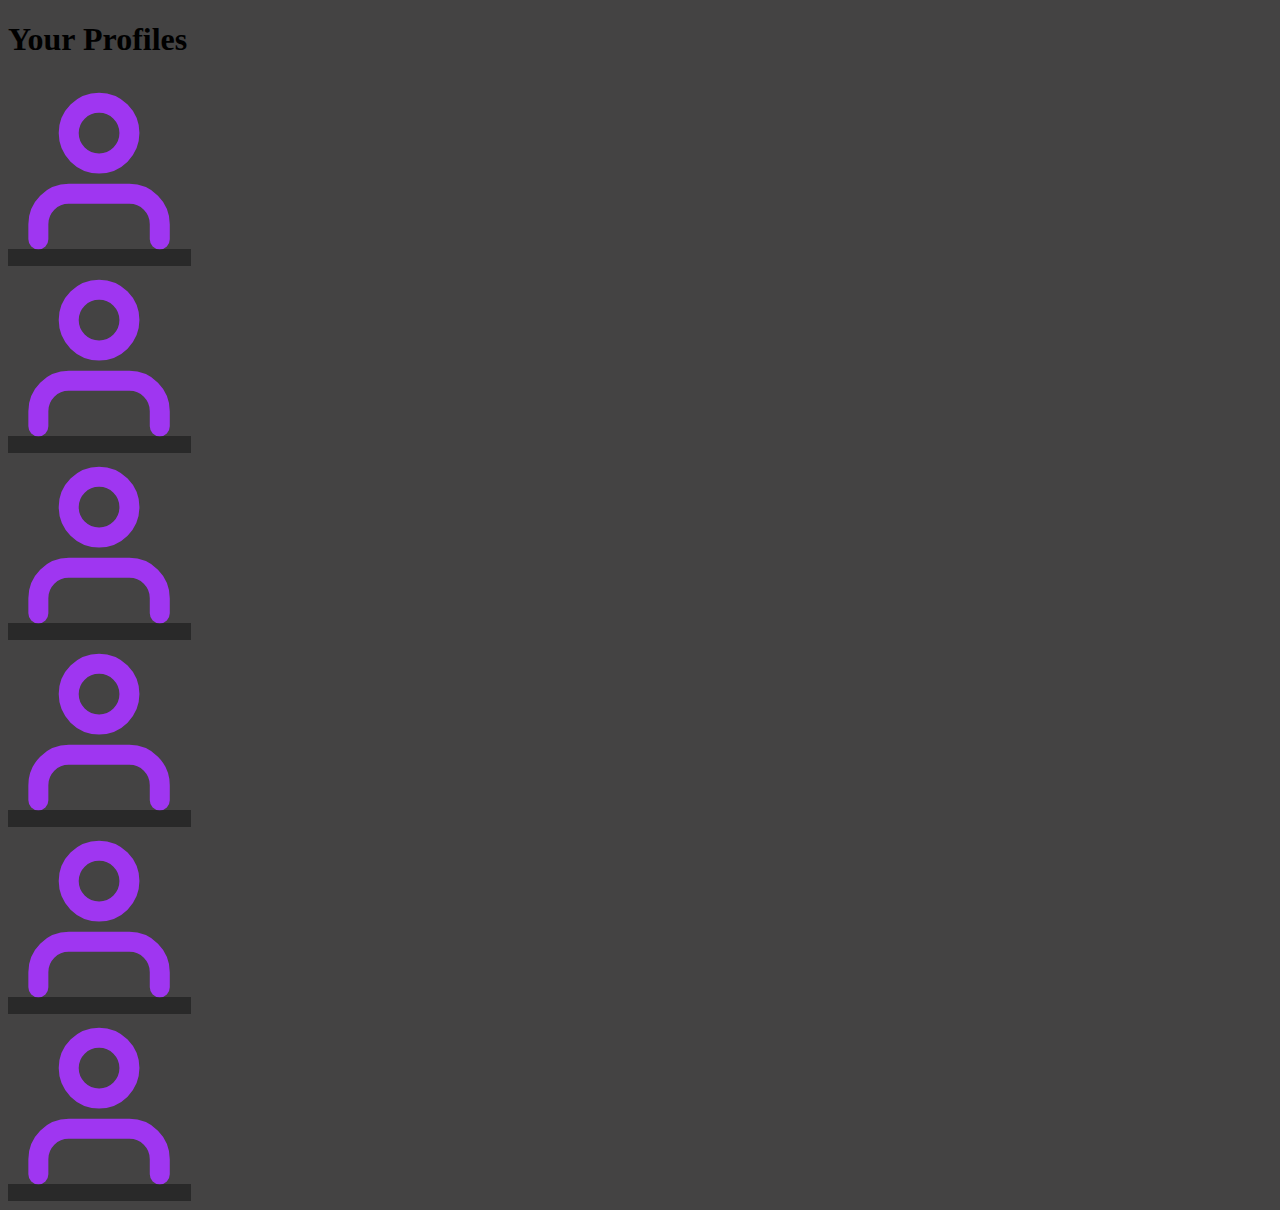
<file: pre_home.html>
<!DOCTYPE html>
<html lang="en">

<head>
    <meta charset="UTF-8">
    <meta http-equiv="X-UA-Compatible" content="IE=edge">
    <meta name="viewport" content="width=device-width, initial-scale=1.0">
    <title>Pre Home</title>
    <link rel="stylesheet" href="css/variables.css">
    <link rel="stylesheet" href="css/preHome.css">
    <link href="https://cdn.jsdelivr.net/npm/bootstrap@5.1.3/dist/css/bootstrap.min.css" rel="stylesheet"
        integrity="sha384-1BmE4kWBq78iYhFldvKuhfTAU6auU8tT94WrHftjDbrCEXSU1oBoqyl2QvZ6jIW3" crossorigin="anonymous">
    <script src="https://cdn.jsdelivr.net/npm/bootstrap@5.1.3/dist/js/bootstrap.bundle.min.js"
        integrity="sha384-ka7Sk0Gln4gmtz2MlQnikT1wXgYsOg+OMhuP+IlRH9sENBO0LRn5q+8nbTov4+1p"
        crossorigin="anonymous"></script>
</head>

<body class="cw_gray_bg">

    <div class="container">
        <h1 class="text-white display-1 text-center mt-5">Your Profiles</h1>
        <!-- first row -->
        <div class="movie-container row text-center">
            <div class="col-md-4">
                <a class="btn cw_dark_bg" href="home.html" role="button">
                    <img src="img/user.svg" alt="user">
                </a>
            </div>

            <div class="col-md-4">
                <a class="btn cw_dark_bg" href="home.html" role="button">
                    <img src="img/user.svg" alt="user">
                </a>
            </div>

            <div class="col-md-4">
                <a class="btn cw_dark_bg" href="home.html" role="button">
                    <img src="img/user.svg" alt="user">
                </a>
            </div>
        </div>

        <div class="movie-container row text-center">

            <div class="col-md-4">
                            <a class="btn cw_dark_bg" href="home.html" role="button">
                <img src="img/user.svg" alt="user">
            </a>
            </div>

            <div class="col-md-4">
                <a class="btn cw_dark_bg" href="home.html" role="button">
                    <img src="img/user.svg" alt="user">
                </a>
            </div>
            <div class="col-md-4">
                <a class="btn cw_dark_bg" href="home.html" role="button">
                    <img src="img/user.svg" alt="user">
                </a>
            </div>

            </a>
        </div>
    </div>
</body>

</html>
</file>
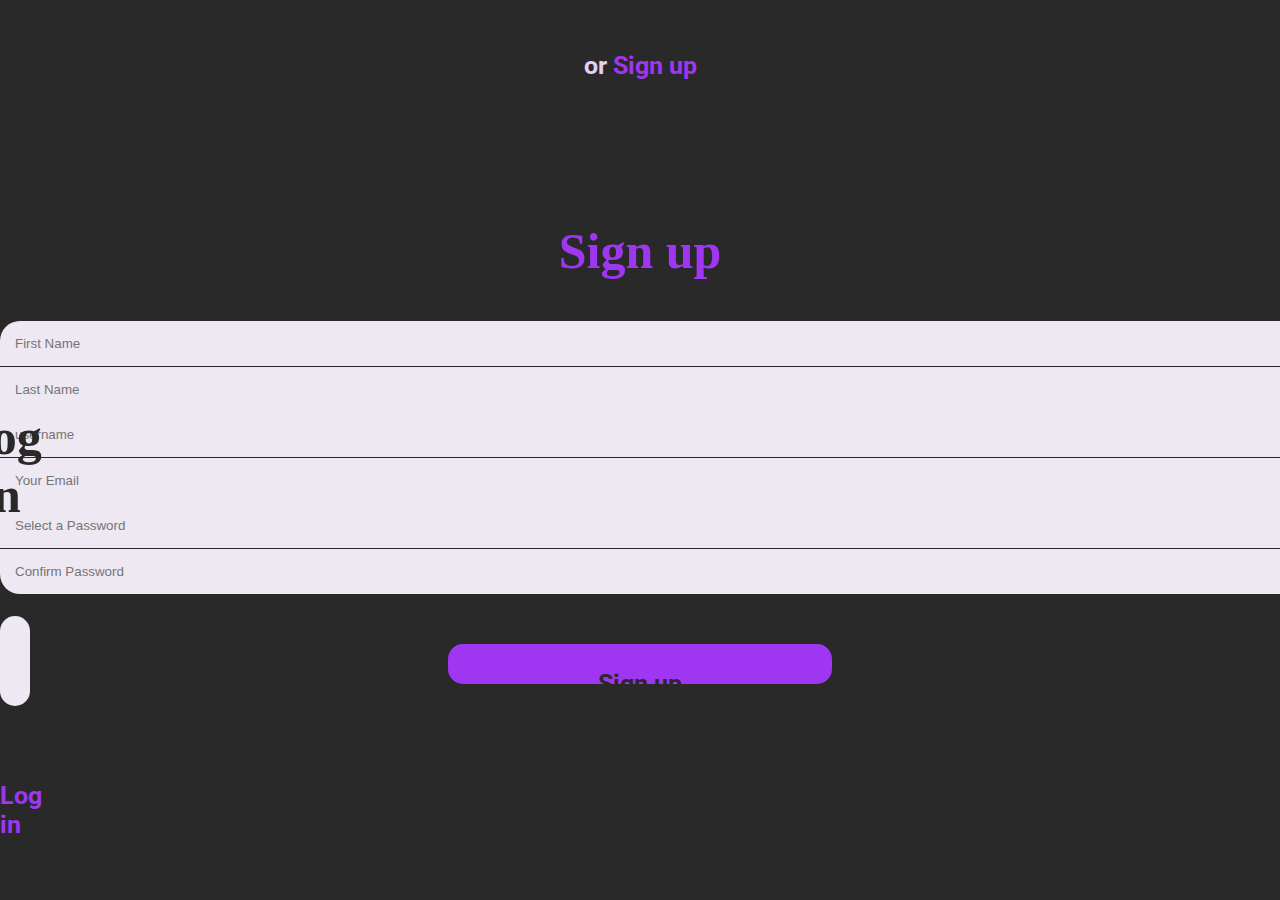
<file: pages/individualM.html>
<!DOCTYPE html>
<html lang="en">

<head>
    <meta charset="UTF-8">
    <meta name="viewport" content="width=device-width, initial-scale=1.0">
    <title>Document</title>
    <link rel="stylesheet" href="../css/indavidualM.css">
    <link rel="stylesheet" href="https://cdn.jsdelivr.net/npm/bootstrap@5.1.1/dist/css/bootstrap.min.css" integrity="sha384-F3w7mX95PdgyTmZZMECAngseQB83DfGTowi0iMjiWaeVhAn4FJkqJByhZMI3AhiU" crossorigin="anonymous">
    <link rel="stylesheet" href="../css/variables.css">

    <!-- font-family: 'Roboto', sans-serif; -->
    <link rel="preconnect" href="https://fonts.googleapis.com">
    <link rel="preconnect" href="https://fonts.gstatic.com" crossorigin>
    <link href="https://fonts.googleapis.com/css2?family=Roboto:ital,wght@0,100;0,300;0,400;0,500;0,700;0,900;1,100;1,300;1,400;1,500;1,700;1,900&display=swap" rel="stylesheet">

    <link rel="preconnect" href="https://fonts.googleapis.com">
    <link rel="preconnect" href="https://fonts.gstatic.com" crossorigin>
    <link href="https://fonts.googleapis.com/css2?family=Roboto:ital,wght@0,100;0,300;0,400;0,500;0,700;0,900;1,100;1,300;1,400;1,500;1,700;1,900&display=swap" rel="stylesheet">
</head>

<body>

    <div class="container-fluid content">
        <!-- HEADER -->
        <!-- navigation bar -->
        <nav class="navbar navbar-expand-md navbar-dark">
            <div class="container-fluid">
                <img class="logo" src="../Img/Logo-02.svg" alt="logo" height="150px">
                <div class="collapse navbar-collapse nav-buttons">
                    <ul class="navbar-nav me-auto mb-2 mb-md-0 nav-buttons">
                        <li class="nav-item"><a class="nav-link" aria-current="page" href="MovieLibrary.html">Movie Library</a></li>
                        <li class="nav-item"><a class="nav-link active" href="WatchLater.html">Watch Later</a></li>
                    </ul>
                    <input class="search-bar col-2" type="search" placeholder="Search...">
                </div>
            </div>
        </nav>
        <!--navbar -->

        <div class="row">
            <div class="col-12 con-header-M">
                <div class="backdrop">
                    <div class="movie-header">
                        <h1 class="movie-name-M">Movie name</h1>
                        <div class="dir-year">
                            <p class="director-M">director-M</p>
                            <p class="year-M">year-M</p>
                        </div>
                        <!-- <div class="btn-play-M">
                        <img src="" alt="">
                        <h2 class="play-text-M">Play</h2>
                    </div> -->
                    </div>
                    <img class="backdrop-img" src="" alt="">
                </div>
                <div class="duration-M">
                    <p class="duration"> 0:02:12</p>
                </div>
            </div>
        </div>
        <!-- additional info  -->
        <div class="row ">
            <div class="col-12 con-additional-M">
                <div class="addit-info-M">
                    <h2 class="light-text">additional inforamtion:</h2>

                    <!--  STAR RATING -->

                    <div class="star-rating-M">
                        <div class="innerstar-block-M">
                        </div>
                    </div>

                    <!--___STAR RATING___-->

                    <div class="credits-M light-text">
                        <div class="cast-M">
                            <h4>Cast: </h4>
                            <div class="inner-cast_M">
                                <h3 class="cast-text-M"></h3>
                            </div>
                            <div class="view-more-btn">
                                <p>more</p>
                            </div>
                        </div>
                        <div class="con-ganre-M">
                            <h4>Genres:</h4>
                            <h3 class="genres-text-M"></h3>
                        </div>
                        <div class="con-lang-M">
                            <h4>Languge:</h4>
                            <h3 class="lang-text-M"></h3>
                        </div>
                    </div>
                </div>
            </div>
        </div>
        <!-- wave SVG -->
        <div class="row ">
            <div class="col-12 con-wave-M">
                <div class="wave-M ">
                    <div class="custom-shape-divider-top-1634556212">
                        <svg data-name="Layer 1" xmlns="http://www.w3.org/2000/svg" viewBox="0 0 1200 120" preserveAspectRatio="none">
                            <path d="M321.39,56.44c58-10.79,114.16-30.13,172-41.86,82.39-16.72,168.19-17.73,250.45-.39C823.78,31,906.67,72,985.66,92.83c70.05,18.48,146.53,26.09,214.34,3V0H0V27.35A600.21,600.21,0,0,0,321.39,56.44Z" class="shape-fill"></path>
                        </svg>
                    </div>
                </div>
            </div>
        </div>
        <!--___wave SVG___-->

        <!-- synopsis -->
        <div class="row ">
            <div class="col-12 synopsis">
                <div class="con-syn">
                    <p class=" synopsis-text-M"> </p>
                </div>
            </div>
        </div>
        <!--__synopsis___-->

        <!-- similar movies -->
        <div class="similar-movie-container-M row">
            <h2 class="light-text"> Similar movies </h2>
            <!-- where movie cards are being added -->
        </div>
        <!--___similar movies___-->

        <!--__synopsis___-->

        <!-- Recommended movies -->
        <div class="rocomm-movie-container-M row">
            <h2 class="light-text"> Recommended movies </h2>
            <!-- where movie cards are being added -->
        </div>
        <!--Recommended movies___-->

        <div class="col-12 footer">
            <h5>copyright©couchwatch</h5>
            <a href="http://instagram.com">
                <div class="social-media-link instagram"></div>
            </a>
            <a href="http://twitter.com">
                <div class="social-media-link twitter"></div>
            </a>
            <a href="http://facebook.com">
                <div class="social-media-link facebook"></div>
            </a>
            <a href="mailto:couch@watch.co.za">
                <div class="social-media-link mail"></div>
            </a>
        </div>
        <!-- footer -->
    </div>

    <script src="../js/jquery-3.6.0.min.js"></script>
    <script src="../js/individualM.js"></script>
</body>

</html>
</file>
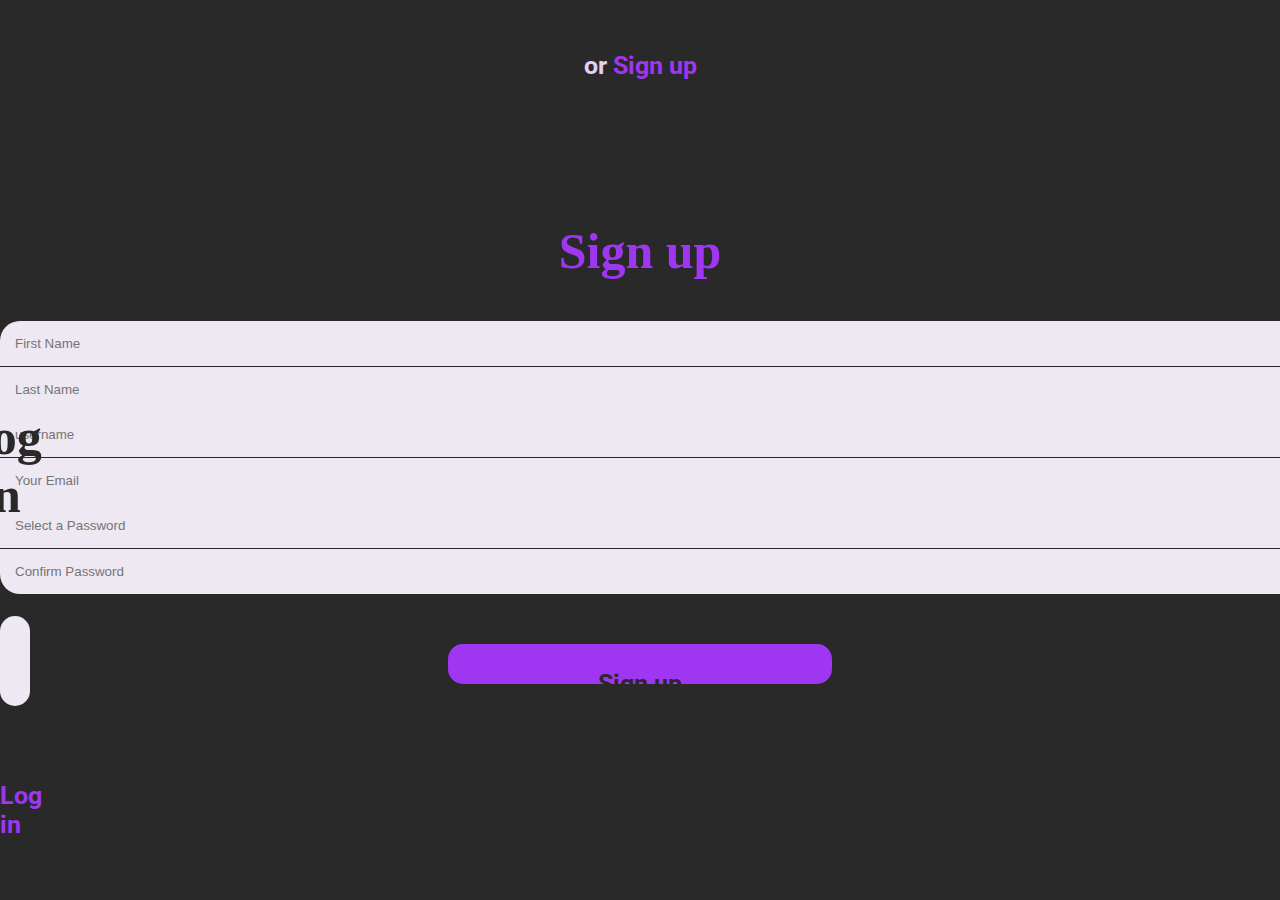
<file: pages/login.html>
<!DOCTYPE html>
<html lang="en">

<head>
    <meta charset="UTF-8">
    <meta name="viewport" content="width=device-width, initial-scale=1.0">
    <title>Couch-Watch</title>

    <!-- css links -->
    <link rel="stylesheet" href="../css/login.css">

    <!-- bootstrap -->
    <link rel="stylesheet" href="https://cdn.jsdelivr.net/npm/bootstrap@5.1.1/dist/css/bootstrap.min.css" integrity="sha384-F3w7mX95PdgyTmZZMECAngseQB83DfGTowi0iMjiWaeVhAn4FJkqJByhZMI3AhiU" crossorigin="anonymous">


    <!-- font-family: 'Roboto', sans-serif; -->
    <link rel="preconnect" href="https://fonts.googleapis.com">
    <link rel="preconnect" href="https://fonts.gstatic.com" crossorigin>
    <link href="https://fonts.googleapis.com/css2?family=Roboto:ital,wght@0,100;0,300;0,400;0,500;0,700;0,900;1,100;1,300;1,400;1,500;1,700;1,900&display=swap" rel="stylesheet">

    <!-- API Key (v3 auth) -->
    <!-- 4d51cad1f6d8c339de5671b9d1223770 -->

    <!-- JS files -->
    <script src="../js/data.js"></script>
</head>


<body>

    <div class="container-fluid">
        <div class="row block">
            <div class="col-12 blue">
                <div class="knoppie-sing-up">
                    <p><span class="light-text">or</span> <span class="purple-text">Sign up</span></p>
                </div>
                <div class=" col-xl-6 col-lg-12 form-container">
                    <h2 class="purple-text">Sign up</h2>
                    <form class="col-xl-6">
                        <input type="text" placeholder="First Name" autofocus required style="border-radius: 20px 20px 0px 0px;" autocomplete="off">
                        <input type="text" placeholder="Last Name" required autocomplete="off">
                        <input type="text" placeholder="username" required autocomplete="off">
                        <input type="email" placeholder="Your Email" required autocomplete="off">
                        <input type="password" placeholder="Select a Password" required autocomplete="off">
                        <input type="password" placeholder="Confirm Password" required style="border-radius:0px 0px 20px 20px;" autocomplete="off">
                    </form>
                    <div class=" from-btn ">
                        <p> Sign up</p>
                    </div>
                </div>
            </div>
            <div class="col-12 red ">
                <div class="wave ">
                    <div class="custom-shape-divider-top-1634202613">
                        <svg data-name="Layer 1" xmlns="http://www.w3.org/2000/svg" viewBox="0 0 1200 120" preserveAspectRatio="none">
                            <path d="M321.39,56.44c58-10.79,114.16-30.13,172-41.86,82.39-16.72,168.19-17.73,250.45-.39C823.78,31,906.67,72,985.66,92.83c70.05,18.48,146.53,26.09,214.34,3V0H0V27.35A600.21,600.21,0,0,0,321.39,56.44Z" class="shape-fill"></path>
                        </svg>
                    </div>
                    <div class="col-2 knoppie-log-in ">
                        <p><span class="light-text ">or</span> <span class="black-text ">Log in</span></p>
                    </div>
                </div>
                <div class=" col-6 log-in-form-container">
                    <h2 class="black-text">Log in</h2>
                    <div class="login-inner">
                        <form>
                            <input type="text" class="username" placeholder="username or email" autofocus required style="border-radius: 20px 20px 0px 0px;" autocomplete="off">
                            <input class="password" type="password" placeholder="Confirm Password" required style="border-radius:0px 0px 20px 20px;" autocomplete="off">
                        </form>
                    </div>
                    <div class=" log-in-from-btn ">
                        <p> Log in</p>
                    </div>
                </div>
            </div>
        </div>
        <script src="../js/jquery-3.6.0.min.js "></script>
        <script src="../js/login.js "></script>
</body>

</html>
</file>
<file: css/variables.css>
.cw_purple_bg {
    background-color: #9F36F1 !important;
}

.cw_purple_text {
    color: #9F36F1 !important;
}

.cw_gray_bg {
    background-color: #444343 !important;
}

.cw_gray_text {
    color: #444343 !important;
}

.cw_dark_bg {
    background-color: #292929 !important;
}

.cw_dark_text {
    color: #292929 !important;
}

.cw_dark_bg {
    background-color: #292929 !important;
}

.cw_dark_text {
    color: #292929 !important;
}

.light-text {
    color: #e3d1f3 !important;
}

.black-text {
    color: #292929;
}
</file>
<file: css/preHome.css>
.card img{
    height: 5em;
}

.movie-container .row{
    margin-top: 30pt !important;
}
</file>
<file: css/indavidualM.css>
/* movie header */

body {
    font-family: 'Roboto', sans-serif;
}

.con-header-M {
    height: 65vh;
    position: relative;
    padding: 0% !important;
}

.backdrop {
    width: auto;
    height: 100%;
    position: relative;
}

.backdrop-img {
    width: 100%;
    height: 150%;
    top: 0%;
    position: absolute;
}

.img-M {
    height: 100px;
    width: 200px;
}

.movie-header {
    height: 70%;
    width: 80%;
    color: #e3d1f3;
    z-index: 1;
    position: absolute;
    top: 25%;
    left: 0;
    right: 0;
    margin-left: auto;
    margin-right: auto;
}

.dir-year {
    display: flex;
    float: left;
}

.year-M {
    margin-left: 50px;
}

.movie-name-M {
    font-size: 110px;
}

.director-M,
.year-M {
    font-size: 20px;
    font-weight: bolder;
}

.duration-M {
    margin: 0%;
    padding: 0%;
    position: absolute;
    right: 2%;
    bottom: 0%;
    font-size: 17px;
    font-weight: bold;
    color: #e3d1f3;
}


/*____movie header____*/


/* additional info  */

.con-additional-M {
    height: 33vh;
    background-image: linear-gradient( #292929bd, #292929);
    transition: all ease-in-out 500ms;
    z-index: 1;
}

.con-additional-M-height {
    height: 45vh;
}

.con-additional-M-height-large {
    height: 60vh;
}

.addit-info-M {
    width: 80%;
    height: 100%;
    margin: auto;
    margin-top: 1%;
}

.star-rating-M {
    width: 250px;
    height: 50px;
}

.inner-block {
    width: 50px;
    height: 100%;
    float: left;
}

.con-wave-M {
    height: 20vh;
    background-color: #9F36F1;
    position: relative;
}

.cast-M {
    width: 90%;
    height: 50px;
    display: flex;
    position: relative;
    transition: all ease-in-out 500ms;
}

.inner-cast_M {
    width: 90%;
    height: 100%;
    overflow: hidden;
    margin-left: 30px;
}

.cast-heigt {
    height: 110px;
}

.cast-heigt-large {
    height: 200px;
}

.cast-M h3,
.genres-text-M {
    margin-left: 45px;
    font-size: 17px;
    margin-top: 12px;
}

.lang-text-M {
    margin-left: 30px;
    font-size: 17px;
    margin-top: 12px;
}

.view-more-btn {
    width: 100px;
    height: 20px;
    position: absolute;
    bottom: 0%;
    right: -5%;
    text-align: center;
    cursor: pointer;
}

.view-more-btn p {
    opacity: 0.5;
}

.con-ganre-M,
.con-lang-M {
    margin-top: 12px;
    width: 90%;
    height: 39px;
    display: flex;
}


/* for the wave SVG */

.custom-shape-divider-top-1634556212 {
    position: absolute;
    top: 0;
    left: 0;
    width: 100%;
    overflow: hidden;
    line-height: 0;
}

.custom-shape-divider-top-1634556212 svg {
    position: relative;
    display: block;
    width: calc(122% + 1.3px);
    height: 136px;
}

.custom-shape-divider-top-1634556212 .shape-fill {
    fill: #292929;
}


/** For tablet devices **/

@media (min-width: 768px) and (max-width: 1023px) {
    .custom-shape-divider-top-1634556212 svg {
        width: calc(157% + 1.3px);
        height: 136px;
    }
}


/** For mobile devices **/

@media (max-width: 767px) {
    .custom-shape-divider-top-1634556212 svg {
        width: calc(100% + 1.3px);
        height: 45px;
    }
}


/*____for the wave SVG____*/

.synopsis {
    height: 15vh;
    background-color: #9F36F1;
    overflow: visible;
    position: relative;
    display: flex;
    justify-content: center;
}

.con-syn {
    height: 150%;
    width: 80%;
    margin: auto;
    margin-top: -5%;
    position: absolute;
}

.synopsis-text-M {
    font-size: 20px;
    color: #e3d1f3;
    text-align: center;
}


/*____additional info____*/


/* Header Styling */

.content {
    background-color: #292929;
}

.navbar {
    background-color: #292929;
    position: relative;
    padding-left: 80px;
    padding-right: 80px;
}

.collapse {
    position: relative;
    padding-left: 300px;
}

.logo {
    position: absolute;
    margin-left: -30px;
}

.search-bar {
    border-radius: 17px;
    height: 30px;
    border: 2px #9F36F1 solid;
    background-color: transparent;
}

.header-con {
    height: 600px;
    background-color: #9F36F1;
    position: relative;
}


/* Roccomended cards */

.card-body,
.img_con {
    background-color: #444343;
}

.movie-title {
    color: white;
    float: left;
}


/*____Roccomended cards____*/


/* Footer */

.footer {
    height: 40px;
    margin-top: 50px;
}

.footer h5 {
    font-family: source-sans-pro, sans-serif;
    font-weight: 400;
    font-style: normal;
    font-size: 16px;
    margin-left: 80px;
    margin-top: -25px;
    float: left;
    color: #444343;
}

.social-media-link {
    width: 30px;
    height: 30px;
    float: right;
    margin-top: -25px;
    cursor: pointer;
}

.footer a {
    float: right;
    margin: 0;
    padding: 0;
}

.instagram {
    margin-left: 20px;
    background-image: url("../Img/Social/Instagram.svg");
    background-position: center;
    background-size: cover;
    margin-right: 80px;
    cursor: pointer;
}

.instagram:hover {
    background-image: url("../Img/Social/Instagram.svg");
    background-position: center;
    background-size: cover;
    cursor: pointer;
}

.twitter {
    margin-left: 20px;
    background-image: url("../Img/Social/Twitter.svg");
    background-position: center;
    background-size: cover;
    cursor: pointer;
}

.twitter:hover {
    margin-left: 20px;
    background-image: url("../Img/Social/Twitter.svg");
    background-position: center;
    background-size: cover;
    cursor: pointer;
}

.facebook {
    margin-left: 20px;
    background-image: url("../Img/Social/Facebook.svg");
    background-position: center;
    background-size: cover;
    cursor: pointer;
}

.facebook:hover {
    background-image: url("../Img/Social/Facebook.svg");
    background-position: center;
    background-size: cover;
    cursor: pointer;
}

.mail {
    background-image: url("../Img/Social/Mail.svg");
    background-position: center;
    background-size: cover;
    cursor: pointer;
}

.mail:hover {
    background-image: url("../Img/Social/Mail.svg");
    background-position: center;
    background-size: cover;
    cursor: pointer;
}

.test {
    height: 100px;
    width: 500px;
    background-color: rosybrown;
}


/*____FOOTER____ */

@media (min-width: 768px) and (max-width: 1023px) {
    .con-header-M {
        height: 28vh;
    }
    /*ADDITIONAL */
    .star-rating-M {
        width: 175px;
        height: 35px;
    }
    .inner-block {
        width: 35px;
        height: 100%;
    }
    .duration-M {
        right: 7%;
    }
    .con-additional-M {
        height: 25vh;
    }
    .con-additional-M-height {
        height: 40vh;
    }
    .con-additional-M-height-large {
        height: 40vh;
    }
    .cast-M {
        height: 45px;
    }
    .cast-heigt {
        height: 80px;
    }
    .cast-heigt-large {
        height: 220px;
    }
    .cast-M h3,
    .genres-text-M {
        font-size: 14px;
    }
    .view-more-btn {
        bottom: -15%;
        right: -15%;
        font-size: 20px;
    }
    .synopsis {
        height: 5vh;
    }
    .con-syn {
        margin-top: -15%;
    }
    .synopsis-text-M {
        font-size: 17px;
    }
    /*____ADDITIONAL____ */
    /*  */
    /*  */
    /* FADE IN OF DIV */
    /* .slideIndiv {
        width: 20%;
        height: 110%;
        background-color: azure;
        position: absolute;
        bottom: -35%;
        left: 11%;
    }
    .fade-in {
        opacity: 0;
        transition: all ease-in-out 1000ms;
    }
    .fade-in-appear {
        opacity: 1;
    }
    .from-bottom {
        transform: translateY(70%);
    }
    .from-bottom {
        transition: opacity 250ms ease-in, transform 400ms ease-in;
        opacity: 0;
    }
    .from-bottom-appear {
        transform: translateY(0%);
        opacity: 1;
    } */
    /*___FADE IN OF DIV___*/
}

@media (max-width: 767px) {
    .con-header-M {
        height: 20vh;
    }
    .movie-header {
        height: 70%;
        width: 80%;
        color: #e3d1f3;
        top: 10%;
    }
    .year-M {
        margin-left: 30px;
    }
    .director-M,
    .year-M {
        font-size: 16px;
    }
    .movie-name-M {
        font-size: 50px;
    }
    .duration-M {
        right: 7%;
    }
    /*ADDITIONAL */
    .star-rating-M {
        width: 175px;
        height: 35px;
    }
    .inner-block {
        width: 35px;
        height: 100%;
    }
    .con-additional-M {
        height: 30vh;
    }
    .con-additional-M-height {
        height: 40vh;
    }
    .con-additional-M-height-large {
        height: 100vh;
    }
    .cast-M {
        height: 23px;
        width: 100%;
    }
    .inner-cast_M {
        width: 100%;
        padding: 0%;
        margin-left: 5px;
    }
    .cast-heigt {
        height: 200px;
    }
    .cast-heigt-large {
        height: 500px;
        width: 100%;
    }
    .cast-M h4 {
        font-size: 20px;
    }
    .cast-M h3 {
        font-size: 14px;
        margin-left: 68px;
        margin-top: 5px;
    }
    .genres-text-M {
        font-size: 14px;
        margin-left: 47px;
        margin-top: 7px;
    }
    .con-lang-M h4 {
        margin-top: 7px;
    }
    .lang-text-M {
        margin-left: 30px;
        font-size: 17px;
        margin-top: 10px;
    }
    .view-more-btn {
        width: 50px;
        height: 20px;
        bottom: 0%;
        right: -10%;
        font-size: 20px;
    }
    .synopsis {
        height: 10vh;
    }
    .con-syn {
        margin-top: -25%;
    }
    .synopsis-text-M {
        font-size: 12px;
    }
}
</file>
<file: css/login.css>
body {
    padding: 0%;
    margin: 0%;
}

.block {
    height: 100vh;
    background-color: #292929;
    margin: 0%;
    padding: 0%;
    position: relative;
    overflow: hidden;
}

.light-text {
    color: #e3d1f3;
}

.black-text {
    color: #292929;
}

.purple-text {
    color: #9F36F1;
}

.blue {
    height: 80vh;
    background-color: #292929;
    position: relative;
}

.wave {
    height: 15vh;
    background-color: #9F36F1;
    position: relative;
}


/* for the wave svg */

.custom-shape-divider-top-1634202613 {
    position: absolute;
    top: 0;
    left: 0;
    width: 100%;
    overflow: hidden;
    line-height: 0;
}

.custom-shape-divider-top-1634202613 svg {
    position: relative;
    display: block;
    width: calc(107% + 1.3px);
    height: 106px;
}

.custom-shape-divider-top-1634202613 .shape-fill {
    fill: #292929;
}


/** For tablet devices **/

@media (min-width: 768px) and (max-width: 1023px) {
    .custom-shape-divider-top-1634202613 svg {
        width: calc(125% + 1.3px);
        height: 134px;
    }
}


/** For mobile devices **/

@media (max-width: 767px) {
    .custom-shape-divider-top-1634202613 svg {
        width: calc(280% + 1.3px);
        height: 106px;
    }
}


/*____for the wave svg____*/

.knoppie-log-in {
    margin: auto;
    height: 30px;
    position: absolute;
    left: 0%;
    right: 0%;
    bottom: 10%;
    margin-left: auto;
    margin-right: auto;
    display: flex;
    align-items: center;
    justify-content: center;
    font-family: 'Roboto', sans-serif;
    font-size: 25px;
    font-weight: bold;
    cursor: pointer;
    transition: all ease-in-out 700ms;
}

.knoppie-sing-up {
    margin: auto;
    height: 30px;
    position: absolute;
    left: 0%;
    right: 0%;
    top: 7%;
    margin-left: auto;
    margin-right: auto;
    display: flex;
    align-items: center;
    justify-content: center;
    font-family: 'Roboto', sans-serif;
    font-size: 25px;
    font-weight: bold;
    cursor: pointer;
    transition: all ease-in-out 700ms;
}


/* SIGN UP */

.form-container {
    height: 70%;
    position: absolute;
    left: 0%;
    right: 0%;
    top: 25%;
    margin-left: auto;
    margin-right: auto;
    display: flex;
    flex-direction: column;
    justify-content: space-around;
    text-align: center;
}

.form-container h2 {
    font-weight: bold;
    font-size: 50px;
}

.form-container form {
    margin: auto;
    width: 100%;
    height: 65%;
    display: flex;
    flex-direction: column;
}

input {
    width: 100%;
    margin: auto;
    padding: 15px;
    border: none;
    outline: none;
    background-color: #eee8f3;
}

.from-btn {
    margin: auto;
    margin-top: 50px;
    background-color: #9F36F1;
    width: 30%;
    height: 40px;
    border-radius: 15px;
    cursor: pointer;
    font-family: 'Roboto', sans-serif;
    font-size: 25px;
    font-weight: bold;
    color: #292929;
}


/*____SIGN UP____*/


/* LOG IN */

.red {
    background-color: #9F36F1;
    height: 95vh;
    position: absolute;
    bottom: -12%;
    padding: 0 !important;
    /* margin-left: 0 !important;
    margin-right: 0 !important; */
    text-align: center;
    transition: all ease-in-out 700ms;
}

.red-slide {
    margin-bottom: -35%;
}

.log-in-form-container {
    position: absolute;
    height: 50%;
    left: 0%;
    right: 0%;
    top: 25%;
    margin-left: auto;
    margin-right: auto;
    display: flex;
    flex-direction: column;
    align-items: center;
    text-align: center;
}

.log-in-form-container h2 {
    font-weight: bold;
    font-size: 50px;
}

.login-inner {
    width: 80%;
    height: 30%;
    margin-top: 50px;
}

.log-in-form-container input {
    width: 80%;
    margin: auto;
    padding: 15px;
    border: none;
    outline: none;
    background-color: #eee8f3;
}

.log-in-from-btn {
    margin-top: 50px;
    background-color: #292929;
    width: 45%;
    height: 40px;
    border-radius: 15px;
    cursor: pointer;
    font-family: 'Roboto', sans-serif;
    font-size: 25px;
    font-weight: bold;
    color: #9F36F1;
}


/*____LOG IN____*/

@media (min-width: 768px) and (max-width: 1023px) {
    /* SIGN UP */
    .form-container {
        height: 80%;
        position: absolute;
        left: 0%;
        right: 0%;
        top: 15%;
        margin-left: auto;
        margin-right: auto;
        display: flex;
        flex-direction: column;
        justify-content: space-around;
        text-align: center;
    }
    .form-container form {
        width: 40%;
        height: 50%;
    }
    .from-btn {
        margin-top: 100px;
        width: 22%;
        height: 40px;
        font-size: 30px;
    }
    /*___SIGN UP___*/
    /* Log in */
    .red {
        bottom: -5%;
    }
    .log-in-form-container {
        position: absolute;
        height: 80%;
        left: 0%;
        right: 0%;
        top: 25%;
        margin-left: auto;
        margin-right: auto;
        display: flex;
        flex-direction: column;
        align-items: center;
        text-align: center;
    }
    .red-slide {
        margin-bottom: -70%;
    }
    /*____log in____*/
}

@media (max-width: 767px) {
    /* SIGN UP */
    .form-container {
        height: 80%;
        position: absolute;
        left: 0%;
        right: 0%;
        top: 15%;
        margin-left: auto;
        margin-right: auto;
        display: flex;
        flex-direction: column;
        justify-content: space-around;
        text-align: center;
    }
    .form-container form {
        width: 50%;
        height: 50%;
    }
    .from-btn {
        margin-top: 200px;
        width: 30%;
        height: 40px;
        font-size: 25px;
    }
    /*___SIGN UP___*/
    /* Log in */
    .red {
        bottom: -5%;
    }
    .red-slide {
        margin-bottom: -85%;
    }
    .log-in-form-container input {
        width: 100%;
    }
    /*____log in____*/
}
</file>
